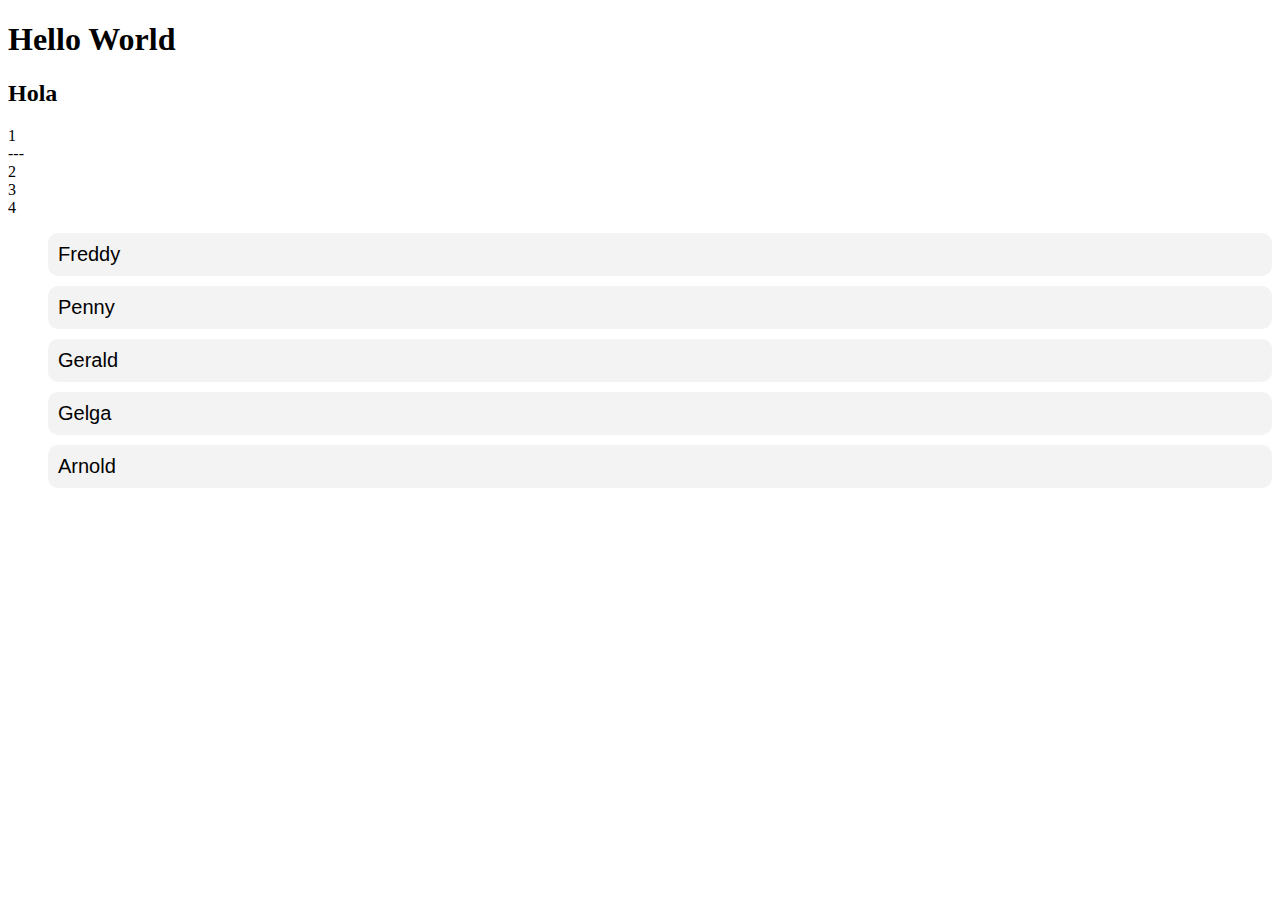
<file: 12-Dom/index.html>
<!DOCTYPE html>
<html lang="en">
<head>
    <meta charset="UTF-8">
    <meta http-equiv="X-UA-Compatible" content="IE=edge">
    <meta name="viewport" content="width=device-width, initial-scale=1.0">
    <title>Document</title>
    <link rel="stylesheet" href="style.css">
</head>
<body>
    <h1 id="titulo">Hello World</h1>
    <div id="subtitulo"></div>
    <div class="test">1</div>
    ---
    <div class="test" data-user="ivan">2</div>
    <div class="test">3</div>
    <div class="test">4</div>
    <ul id="container-list"></ul>
    <!-- <li class="list-item">
        <span class="text-item">Ivan</span>
    </li> -->
    <script src="./script.js"></script>
</body>
</html>
</file>
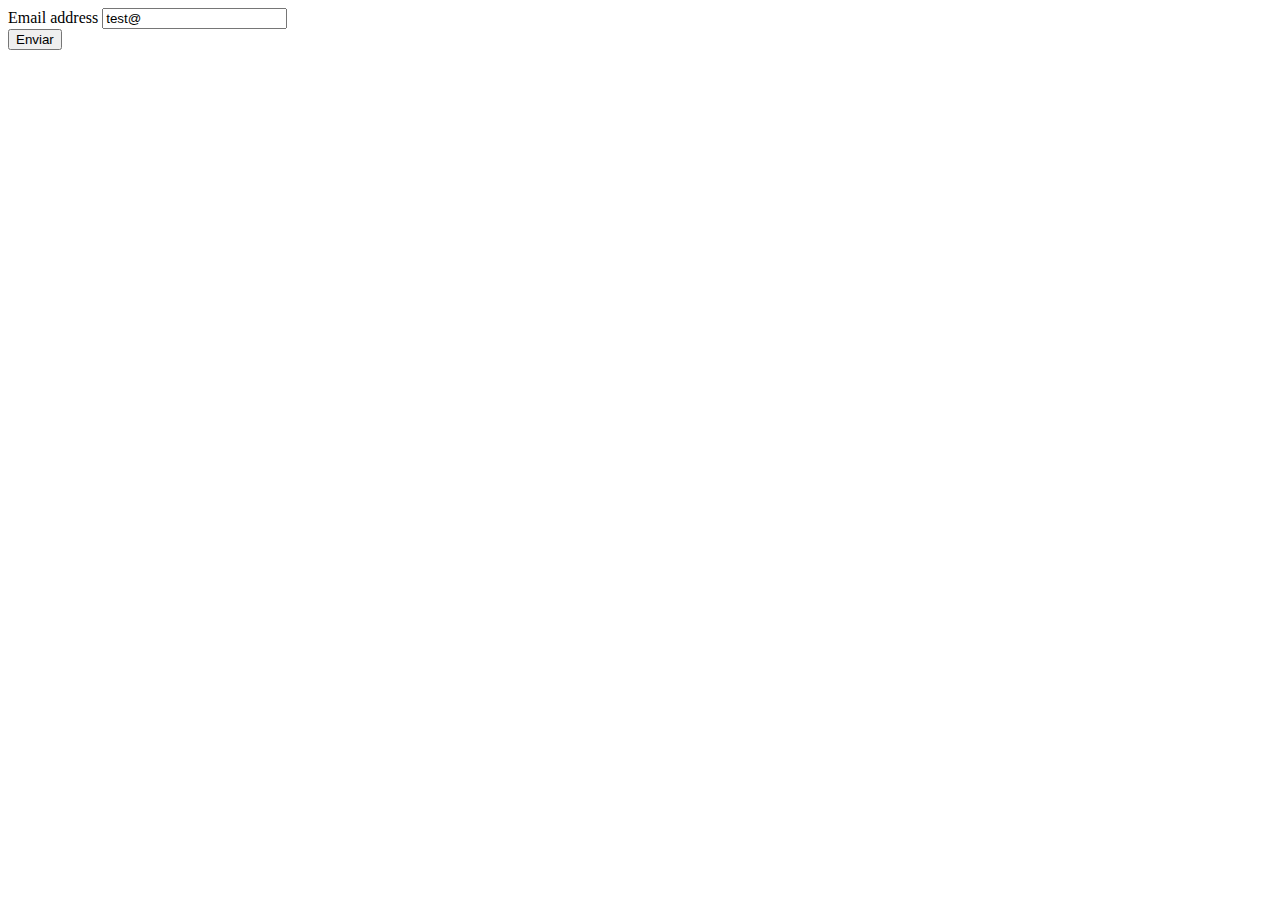
<file: 13-Eventos/index.html>
<!DOCTYPE html>
<html lang="en">

<head>
    <meta charset="UTF-8">
    <meta http-equiv="X-UA-Compatible" content="IE=edge">
    <meta name="viewport" content="width=device-width, initial-scale=1.0">
    <title>Document</title>
    <link href="https://cdn.jsdelivr.net/npm/bootstrap@5.3.1/dist/css/bootstrap.min.css" rel="stylesheet"
        integrity="sha384-4bw+/aepP/YC94hEpVNVgiZdgIC5+VKNBQNGCHeKRQN+PtmoHDEXuppvnDJzQIu9" crossorigin="anonymous">


</head>

<body>

    <div class="container text-center">
        <div id="container" class="row align-items-start">
            <div class="mb-3">
                <label for="exampleFormControlInput1" class="form-label">Email address</label>
                <input value='test@' type="email" class="form-control" id="inputEmail" placeholder="name@example.com">
            </div>
            <button class="btn btn-primary">Enviar</button>

            <!-- <div class="col">
                <div class="card" style="width: 18rem;">
                    <img src="https://i.scdn.co/image/ab67616d0000b273a0aea3805ed6a87aa394c796" class="card-img-top"
                        alt="...">
                    <div class="card-body">
                        <h5 class="card-title">Shape of You</h5>
                        <p class="card-text">Album: ÷ (Deluxe)</p>
                        <a href="#" class="btn btn-primary">3:53</a>
                    </div>
                </div>
            </div> -->
        </div>
    </div>
    <script src="./script.js"></script>
</body>

</html>
</file>
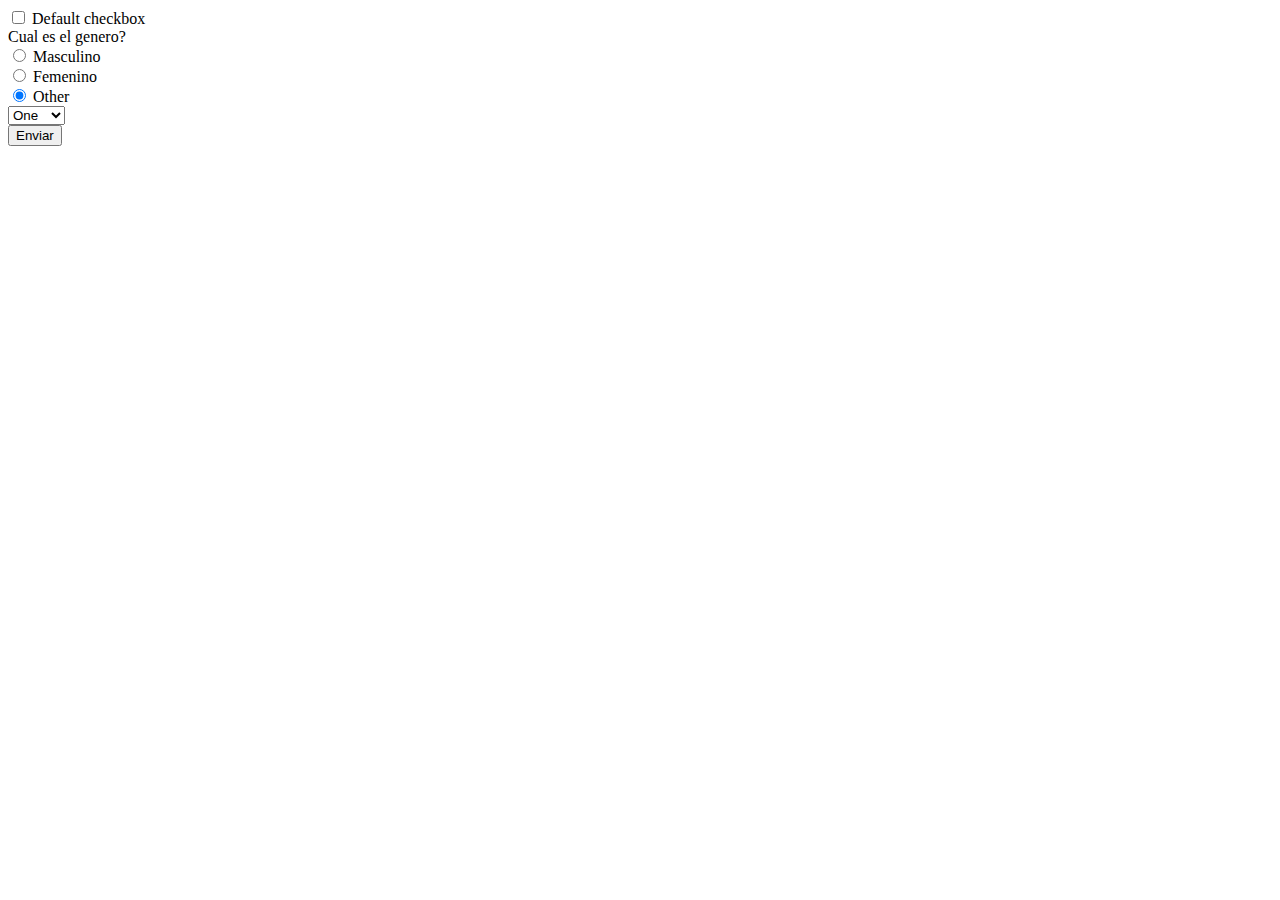
<file: 14-formularios/index.html>
<!DOCTYPE html>
<html lang="en">

<head>
    <meta charset="UTF-8">
    <meta http-equiv="X-UA-Compatible" content="IE=edge">
    <meta name="viewport" content="width=device-width, initial-scale=1.0">
    <title>Document</title>
    <link href="https://cdn.jsdelivr.net/npm/bootstrap@5.3.1/dist/css/bootstrap.min.css" rel="stylesheet"
        integrity="sha384-4bw+/aepP/YC94hEpVNVgiZdgIC5+VKNBQNGCHeKRQN+PtmoHDEXuppvnDJzQIu9" crossorigin="anonymous">


</head>

<body>
    <div class="container text-center">
        <div id="container" class="row align-items-start">
            <!-- <div class="form-check">
                <input class="form-check-input" type="checkbox" value="" id="flexCheckDefault">
                <label class="form-check-label" for="flexCheckDefault">
                    Default checkbox
                </label>
            </div>

            <div class="form-check">
                <input class="form-check-input" type="radio" name="flexRadioDefault" id="flexRadioDefault1">
                <label class="form-check-label" for="flexRadioDefault1">
                    Default radio
                </label>
            </div>
            <div class="form-check">
                <input class="form-check-input" type="radio" name="flexRadioDefault" id="flexRadioDefault2" checked>
                <label class="form-check-label" for="flexRadioDefault2">
                    Default checked radio
                </label>
            </div>

            <select class="form-select" aria-label="Default select example">
                <option selected>Open this select menu</option>
                <option value="1">One</option>
                <option value="2">Two</option>
                <option value="3">Three</option>
            </select> -->

            <div class="form-check">
                <input class="form-check-input" type="checkbox" id="checkbox">
                <label class="form-check-label" for="checkbox">
                    Default checkbox
                </label>
            </div>

            <label>Cual es el genero?</label>
            <div class="form-check">
                <input type="radio" name="gender" value="male" >
                <label>Masculino</label>
            </div>
            <div class="form-check">
                <input type="radio" name="gender" value="female" checked>
            <label>Femenino</label>
            </div>
            <div class="form-check">
                <input type="radio" name="gender" value="other" checked>
            <label>Other</label>
            </div>
    
            </div>
            <select class="form-select" id="select">
                <option value="one">One</option>
                <option value="two">Two</option>
                <option value="three">Three</option>
            </select>
        </div>
        <button class="btn btn-info">Enviar</button>
    </div>
    <script src="./script.js"></script>
</body>
</html>
</file>
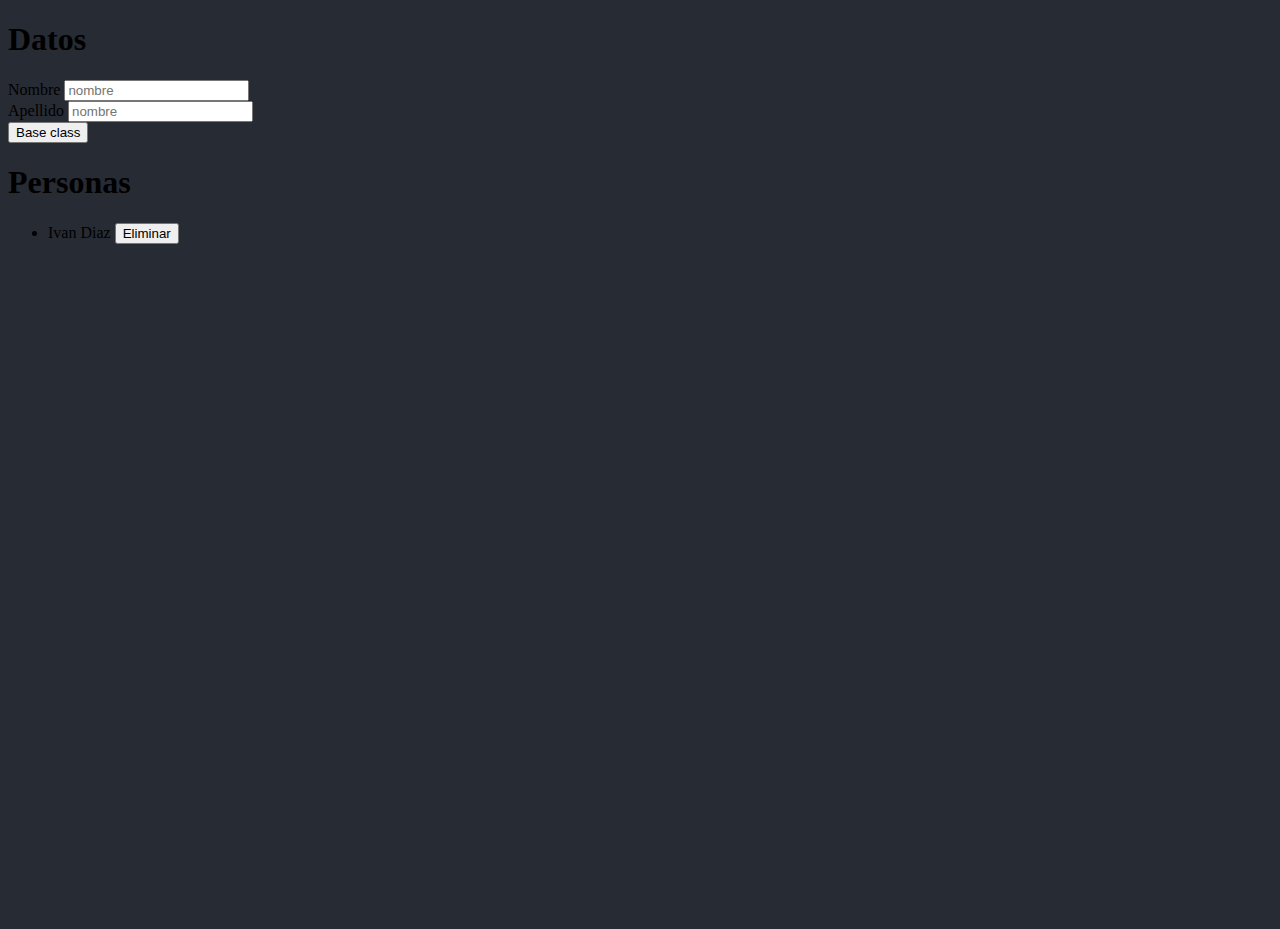
<file: 15-formulario-part2/index.html>
<!DOCTYPE html>
<html lang="en">

<head>
    <meta charset="UTF-8">
    <meta http-equiv="X-UA-Compatible" content="IE=edge">
    <meta name="viewport" content="width=device-width, initial-scale=1.0">
    <title>Document</title>
    <link rel="stylesheet" href="style.css">
    <link href="https://cdn.jsdelivr.net/npm/bootstrap@5.3.1/dist/css/bootstrap.min.css" rel="stylesheet"
        integrity="sha384-4bw+/aepP/YC94hEpVNVgiZdgIC5+VKNBQNGCHeKRQN+PtmoHDEXuppvnDJzQIu9" crossorigin="anonymous">


</head>

<body>
    <div class="container">
        <div id="container" class="row align-items-start">
            <div class="col">
                <h1>Datos</h1>

                <div class="mb-3">
                    <label for="exampleFormControlInput1" class="form-label">Nombre</label>
                    <input id="name" class="form-control form-control-lg" type="text" placeholder="nombre">
                </div>
                <div class="mb-3">
                    <label for="exampleFormControlInput1" class="form-label">Apellido</label>
                    <input id="lastName" class="form-control form-control-lg" type="text" placeholder="nombre">
                </div>
                <div class="mb-12">
                    <button id="add-person" type="button" class="btn btn-dark">Base class</button>
                </div>
            </div>
            
            <div class="col" >
                <h1>Personas</h1>
                <ul class="mb-3" id="list-person">
                    <li data-item="2">
                        <span>Ivan Diaz</span>
                        <button class="btn btn-link">Eliminar</button>
                    </li>
                </ul>
            </div>
        </div>
    </div>

    </div>
    <script src="./script.js"></script>
</body>

</html>
</file>
<file: 12-Dom/style.css>
.titulo {
    color: red;
}

.list-item {
    background: #f3f3f3;
    padding: 10px;
    border-radius: 10px;
    list-style: none;
    margin-bottom: 10px;
}

.text-item {
    font-family: sans-serif;
    font-size: 20px;
}
</file>
<file: 15-formulario-part2/style.css>
.container-card {
    display: flex;
    background: #3c3e44;
    color: white;
    width: 500px;
    border-radius: 10px;
    overflow: hidden;
    margin: 10px;
}
.info {
    padding: 20px;
}

body {
    background: #272b33;
    height: 100vh;
}

#list-person {
    display: grid;
}
</file>
